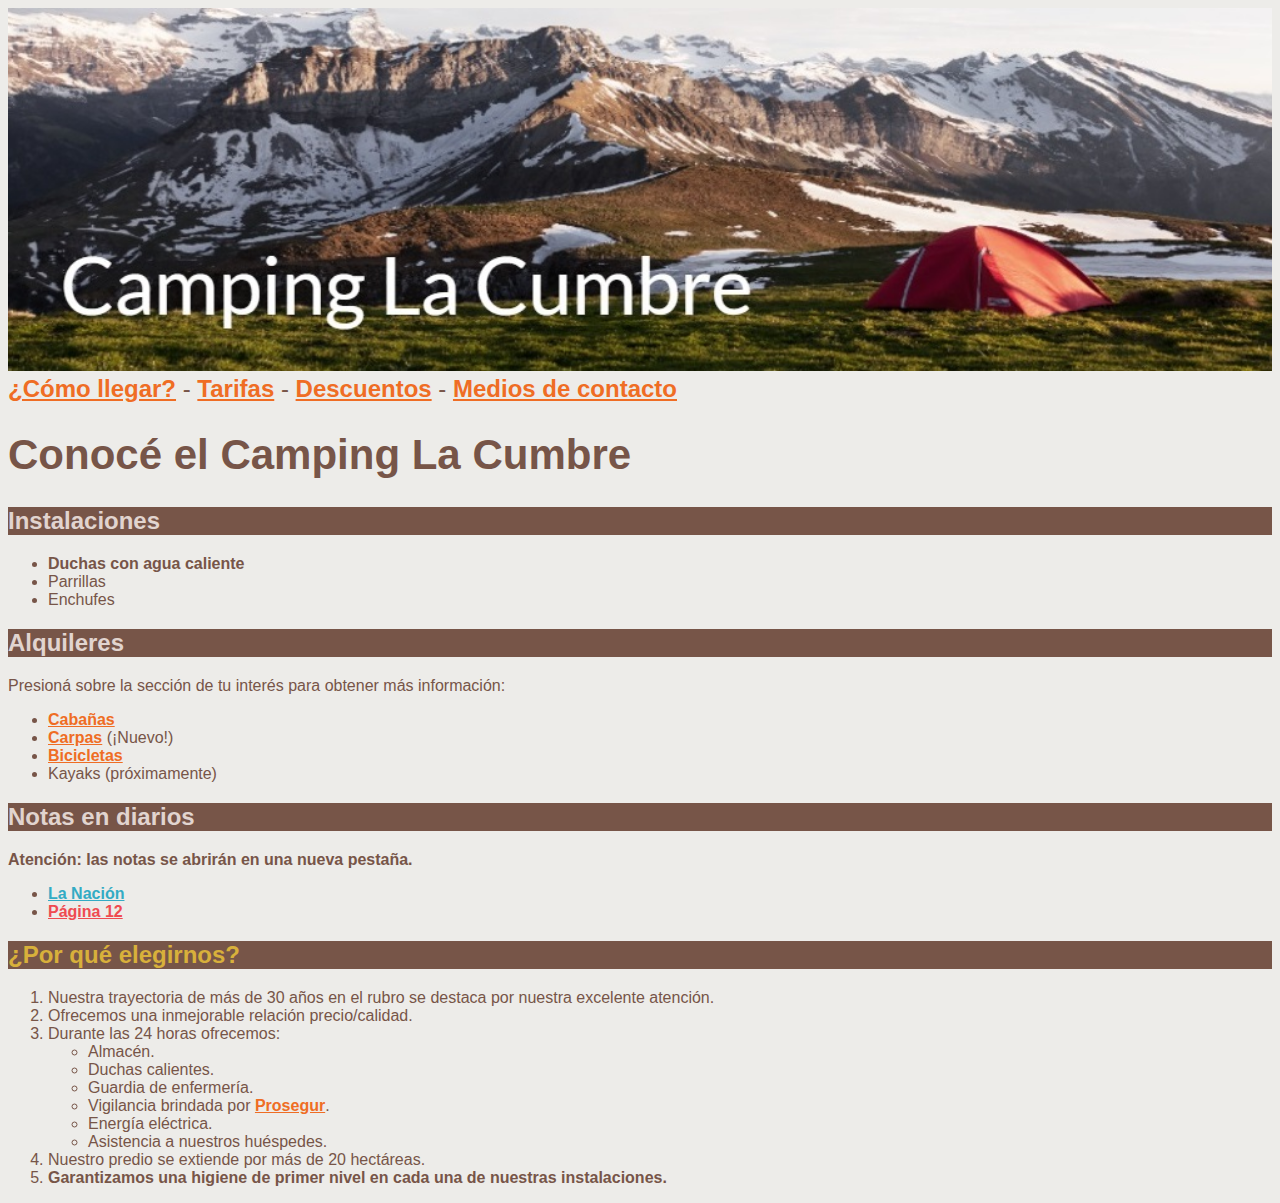
<file: index.html>
<!DOCTYPE html>
<html lang="es">
<head>
    <meta charset="UTF-8">
    <meta http-equiv="X-UA-Compatible" content="IE=edge">
    <meta name="viewport" content="width=device-width, initial-scale=1.0">
    <link rel="stylesheet" href="css/estilos.css">
    <title>Camping El Lago</title>
</head>
<body>
    <img src="images/camping-la-cumbre.jpg" alt="Imagen del Camping La Cumbre">
    <div>
    <a href="#">¿Cómo llegar?</a> -
    <a href="pages/tarifas.html">Tarifas</a> -
    <a href="#">Descuentos</a> -
    <a href="#">Medios de contacto</a>
    </div>
    
    <h1>Conocé el Camping La Cumbre</h1>
    <h2>Instalaciones</h2>
    <ul>
        <li><b>Duchas con agua caliente</b></li>
        <li>Parrillas</li>
        <li>Enchufes</li>
    </ul>
    <h2>Alquileres</h2>
    <p>Presioná sobre la sección de tu interés para obtener más información:</p>
    <ul>
        <li><a href="pages/cabanias.html">Cabañas</a></li>
        <li><a href="#">Carpas</a> (¡Nuevo!)</li>
        <li><a href="#">Bicicletas</a></li>
        <li>Kayaks (próximamente)</li>
    </ul>
    <h2>Notas en diarios</h2>
    <p><strong>Atención: las notas se abrirán en una nueva pestaña.</strong></p>
    <ul>
        <li><a class="lanacion" href="https://www.lanacion.com.ar/" target="_blank">La Nación</a></li>
        <li><a class="pagina12" href="https://www.pagina12.com.ar/" target="_blank">Página 12</a></li>
    </ul>
    <h2 class="h2-especial">¿Por qué elegirnos?</h2>
    <ol>
        <li>Nuestra trayectoria de más de 30 años en el rubro se destaca por nuestra excelente atención.</li>
        <li>Ofrecemos una inmejorable relación precio/calidad.</li>
        <li>Durante las 24 horas ofrecemos:
            <ul style="list-style-type:circle">
                <li>Almacén.</li>
                <li>Duchas calientes.</li>
                <li>Guardia de enfermería.</li>
                <li>Vigilancia brindada por <a href="https://www.prosegur.com.ar/" target="_blank">Prosegur</a>.</li>
                <li>Energía eléctrica.</li>
                <li>Asistencia a nuestros huéspedes.</li>
            </ul>
        </li>
        <li>Nuestro predio se extiende por más de 20 hectáreas.</li>
        <li><strong>Garantizamos una higiene de primer nivel en cada una de nuestras instalaciones.</strong></li>
    </ol>

    <script>
        let nombre = prompt('Ingrese su Nombre') 
        let edad = prompt('Ingrese su Edad')

        if (edad < 30) {
            alert ('Hola, ¿cómo estas?')
        } else {
            alert ('Bienvenido, buenos días')
        }
    </script>
</body>
</html>
</file>
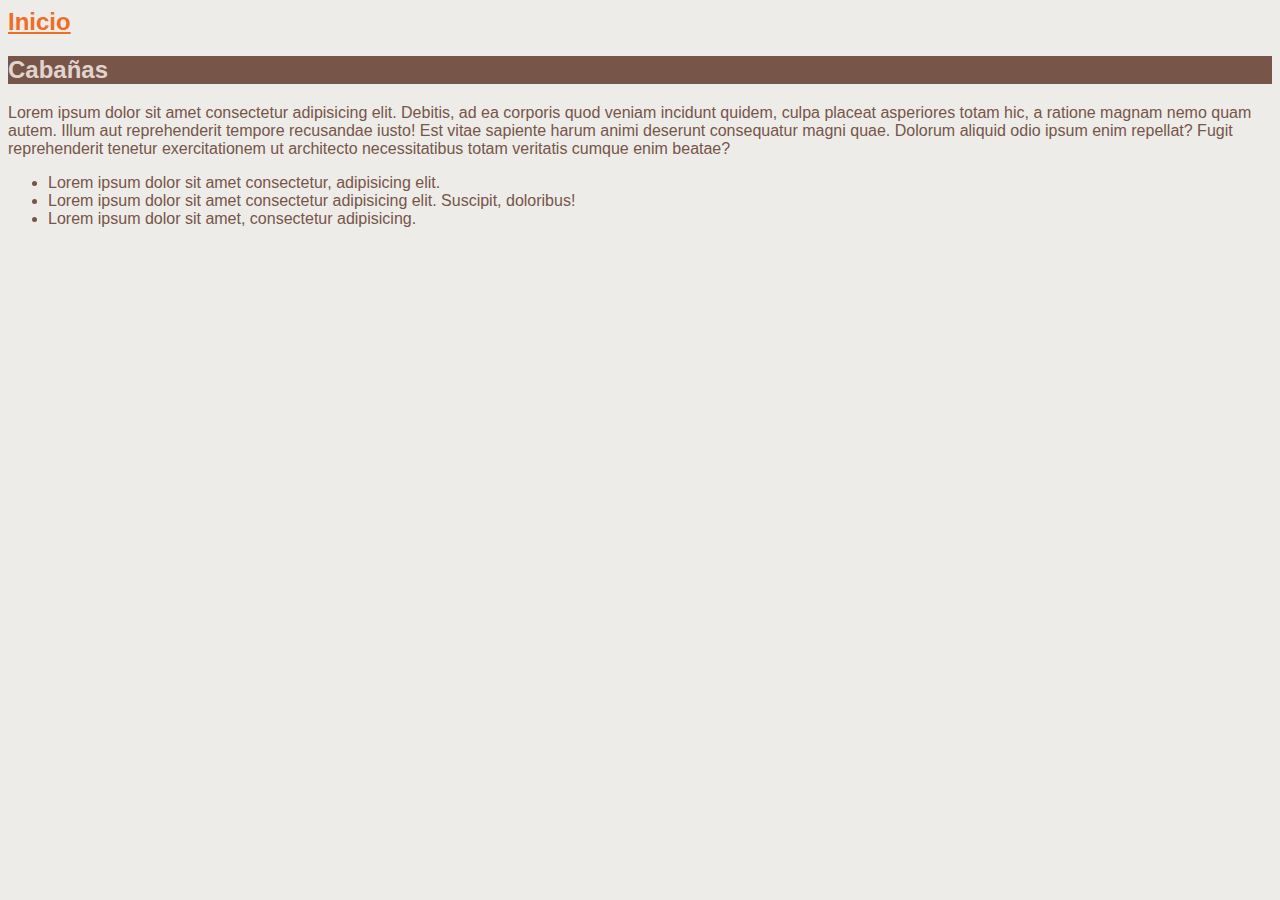
<file: pages/cabanias.html>
<!DOCTYPE html>
<html lang="es">
<head>
    <meta charset="UTF-8">
    <meta http-equiv="X-UA-Compatible" content="IE=edge">
    <meta name="viewport" content="width=device-width, initial-scale=1.0">
    <link rel="stylesheet" href="../css/estilos.css">
    <title>Cabañas</title>
</head>
<body>
    <a style="font-size:24px" href="../index.html">Inicio</a>
    <h2>Cabañas</h2>
    <p>Lorem ipsum dolor sit amet consectetur adipisicing elit. Debitis, ad ea corporis quod veniam incidunt quidem, culpa placeat asperiores totam hic, a ratione magnam nemo quam autem. Illum aut reprehenderit tempore recusandae iusto! Est vitae sapiente harum animi deserunt consequatur magni quae. Dolorum aliquid odio ipsum enim repellat? Fugit reprehenderit tenetur exercitationem ut architecto necessitatibus totam veritatis cumque enim beatae?</p>
    <ul>
        <li>Lorem ipsum dolor sit amet consectetur, adipisicing elit.</li>
        <li>Lorem ipsum dolor sit amet consectetur adipisicing elit. Suscipit, doloribus!</li>
        <li>Lorem ipsum dolor sit amet, consectetur adipisicing.</li>
    </ul>
    
</body>
</html>
</file>
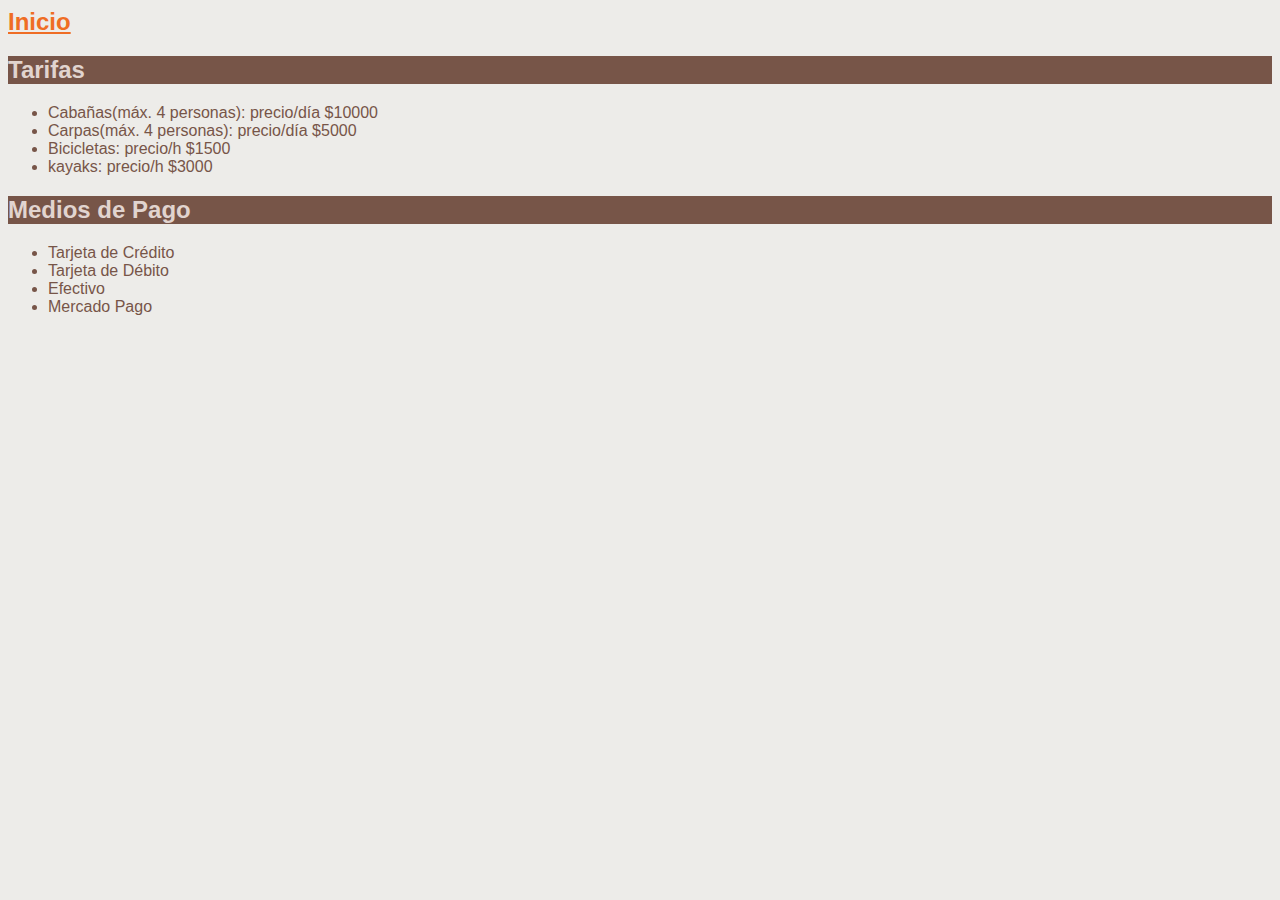
<file: pages/tarifas.html>
<!DOCTYPE html>
<html lang="es">
<head>
    <meta charset="UTF-8">
    <meta http-equiv="X-UA-Compatible" content="IE=edge">
    <meta name="viewport" content="width=device-width, initial-scale=1.0">
    <link rel="stylesheet" href="../css/estilos.css">
    <title>Tarifas</title>
</head>
<body>
    <a style="font-size:24px" href="../index.html">Inicio</a>
    <h2>Tarifas</h2>
    <ul>
        <li>Cabañas(máx. 4 personas): precio/día $10000</li>
        <li>Carpas(máx. 4 personas): precio/día $5000</li>
        <li>Bicicletas: precio/h $1500</li>
        <li>kayaks: precio/h $3000</li>
    </ul>

    <h2>Medios de Pago</h2>
    <ul>
        <li>Tarjeta de Crédito</li>
        <li>Tarjeta de Débito</li>
        <li>Efectivo</li>
        <li>Mercado Pago</li>
    </ul>


</body>
</html>
</file>
<file: css/estilos.css>
img{
    width:100%
}
body{
    background-color: rgb(237,236,233);
    font-family: Verdana, Arial, sans-serif;
    font-size: 16px;
    color:rgb(119,85,72)
}
div{
    font-size:24px;  
}
a{
    color:rgb(239,109,36);
    font-weight: bold;
}

h1 {
    font-size: 42px;
}

h2{
    background-color: rgb(119,85,72);
    color: rgb(225,212,207);
}

.h2-especial{
    color:rgb(216,176,59)
}
.lanacion{
    color:rgb(51,171,196)
}
.pagina12{
    color:rgb(239,75,81)
}
</file>
